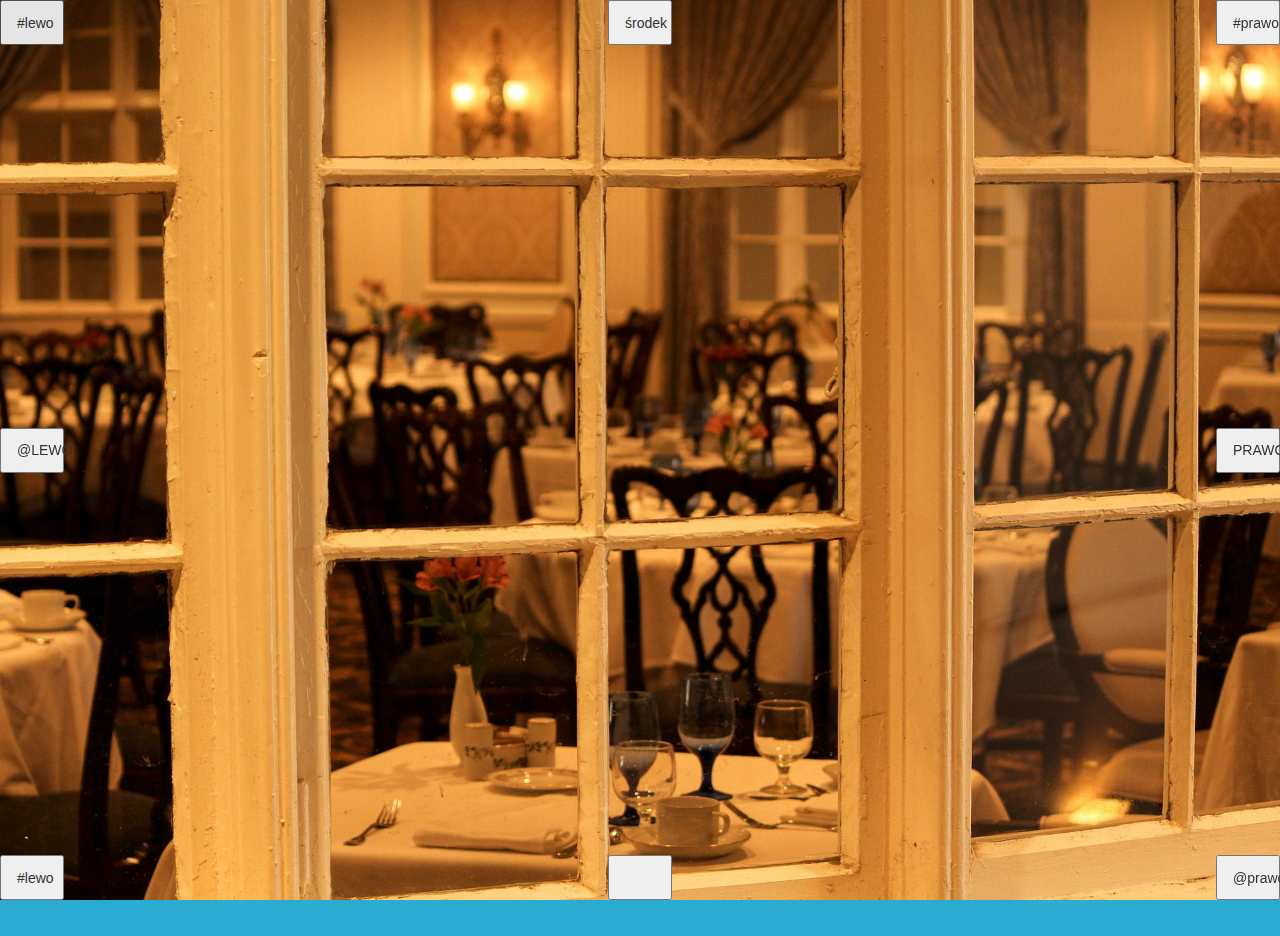
<file: index.html>
<!DOCTYPE html >
<html lang="en" ng-app="infoShowApp">
<head>
    <meta charset="UTF-8">
    <title>Restauracja Tenisowa - wersja próbna strony</title>

    <link rel="stylesheet" href="bootstrap/css/bootstrap.min.css">
    <link rel="stylesheet" href="style/main.css">
    <link rel="stylesheet" href="style/scrollStyle.css">
    <!--Dodać jeszcze brakujące elementy-->
    <script type="text/javascript" src="script/lib/angular.min.js"></script>
    <script type="text/javascript" src="script/infoShow.js"></script>
</head>
<body >
    <main class="foto1" ng-controller="menuController">

        <button id="up-left" class="menu col-xs-4" ng-click="upLeftInfo = !upLeftInfo">#lewo</button>
        <button id="up-middle" class="menu col-xs-4" ng-click="upMiddleInfo = !upMiddleInfo">środek</button>
        <button id="up-right" class="menu col-xs-4" ng-click="upRightInfo = !upRightInfo">#prawo</button>


        <button id="middle-left" class="menu col-xs-4"  ng-click="middleLeftInfo = !middleLeftInfo">@LEWO</button>

            <up-left-dir ng-hide="upLeftInfo" class="showText" ng-click="upLeftInfo = !upLeftInfo"></up-left-dir>
            <up-middle ng-hide="upMiddleInfo" class="showText" ng-click="upMiddleInfo = !upMiddleInfo"></up-middle>
            <up-right ng-hide="upRightInfo" class="showText" ng-click="upRightInfo = !upRightInfo"></up-right>
            <middle-left ng-hide="middleLeftInfo" class="showText" ng-click="middleLeftInfo = !middleLeftInfo"></middle-left>
            <middle-right ng-hide="middleRightInfo" class="showText" ng-click="middleRightInfo = !middleRightInfo"></middle-right>
            <bottom-left ng-hide="bottomLeftInfo" class="showText" ng-click="bottomLeftInfo = !bottomLeftInfo"></bottom-left>
            <bottom-middle ng-hide="bottomMiddleInfo" class="showText" ng-click="bottomMiddleInfo = !bottomMiddleInfo"></bottom-middle>
            <bottom-right ng-hide="bottomRightInfo" class="showText" ng-click="bottomRightInfo = !bottomRightInfo"></bottom-right>

        <button id="middle-right" class="menu col-xs-4"  ng-click="middleRightInfo = !middleRightInfo">PRAWO</button>


        <button id="bottom-left" class="menu col-xs-4 down-left" ng-click="bottomLeftInfo = !bottomLeftInfo">#lewo</button>
        <button id="bottom-middle" class="menu col-xs-4 down-middle" ng-click="bottomMiddleInfo = !bottomMiddleInfo"środek </button>
        <button id="bottom-right" class="menu col-xs-4 down-right" ng-click="bottomRightInfo = !bottomRightInfo">@prawo</button>

    </main>
    <footer>

    </footer>

<script type="text/javascript" src="script/lib/jquery-3.1.0.min.js"></script>
<script type="text/javascript" src="script/scroller.js"></script>
<script type="text/javascript" src="script/mainMenu.js"></script>

</body>
</html>
</file>
<file: style/main.css>
main {
    display: flex;
    flex-direction: column;
    align-items: center;

    height: 100vh;

    background-position: center;
    background-size: cover;

    background-color: darkcyan;
}

footer {
    height: 4vh;
    background-color: #2aabd2;
}

#upPage, #midPage, #downPage {
    height: 32vh;
}

.foto1 {
    background-image: url('../images/scroll1.jpg');
}
.foto2 {
    background-image: url('../images/scroll2.jpg');
}

.foto3 {
    background-image: url('../images/scroll3.jpg');
}

#up-left {
    position: fixed;
    height: 5vh;
    width: 5vw;
    top: 0;
    left: 0;
}

#up-middle {
    position: fixed;
    height: 5vh;
    width: 5vw;
    top: 0;
    left: 47.5vw;
}

#up-right {
    position: fixed;
    height: 5vh;
    width: 5vw;
    top: 0;
    right: 0;
}

#middle-left {
    position: fixed;
    height: 5vh;
    width: 5vw;
    top: 47.5vh;
    left: 0;
}

#middle-middle {
    position: fixed;
    top: 10vh;
    left: 10vw;

    height: 80vh;
    width: 80vw;
}

#middle-right {
    position: fixed;
    height: 5vh;
    width: 5vw;
    top: 47.5vh;
    right: 0;
}

#bottom-left {
    position: fixed;
    height: 5vh;
    width: 5vw;
    bottom: 0;
    left: 0;
}

#bottom-middle {
    position: fixed;
    height: 5vh;
    width: 5vw;
    bottom: 0;
    left: 47.5vw;
}

#bottom-right {
    position: fixed;
    height: 5vh;
    width: 5vw;
    bottom: 0;
    right: 0;
}

.showText {
    position: fixed;
    height: 80vh;
    width: 80vw;
    top: 10vh;
    right: 10vw;

    background-color: white;
}
</file>
<file: style/scrollStyle.css>
#scroll1 {
    height: 100%;
    background-image: url('../images/scroll1.jpg');
    background-position: center;
    background-size: cover;
}

#scroll2 {
    height: 100%;
    background-image: url('../images/scroll2.jpg');
    background-position: center;
    background-size: cover;
}

#scroll3 {
    height: 100%;
    background-image: url('../images/scroll3.jpg');
    background-position: center;
    background-size: cover;
}

.visible {
    display: block;
}

.hidden {
    display: none;
}
</file>
